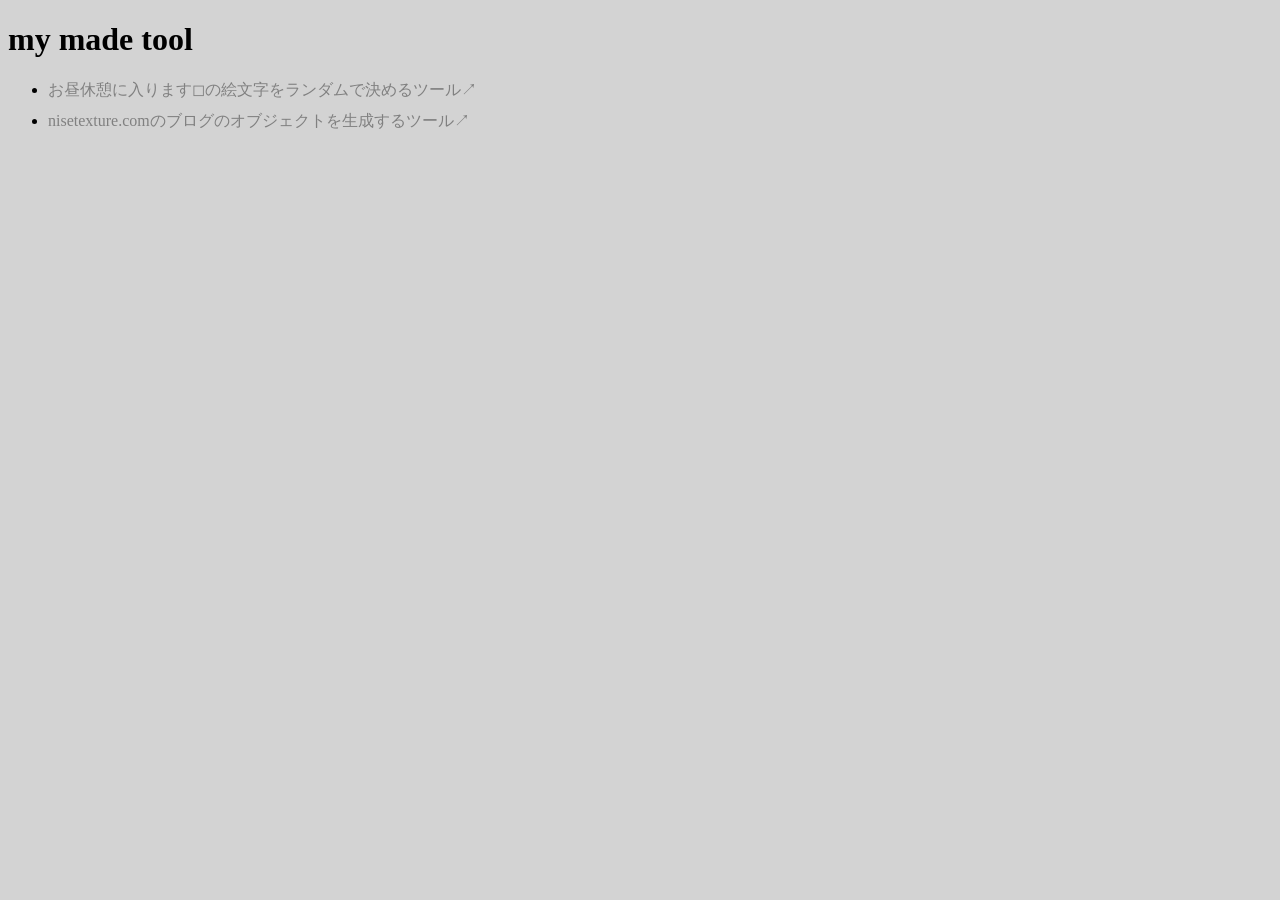
<file: index.html>
<!DOCTYPE html>
<html lang="en">
<head>
    <meta charset="UTF-8">
    <meta name="viewport" content="width=device-width, initial-scale=1.0">
    <title>abbbbbbbbboe.github.io</title>

    <style>
        body{
            background-color: lightgray;
        }
        a{
            text-decoration: none;
            color: gray;
        }
        a:hover{
            color: red;
        }
        li{
            margin-bottom: 10px;
        }
    </style>
</head>
<body>
    <h1>my made tool</h1>
    <ul>
        <li>
            <a href="/kyukei">お昼休憩に入ります◻︎の絵文字をランダムで決めるツール↗︎</a>
        </li>
        <li>
            <a href="/blog-tool">nisetexture.comのブログのオブジェクトを生成するツール↗︎</a>
        </li>
        
    </ul>
    
</body>
</html>
</file>
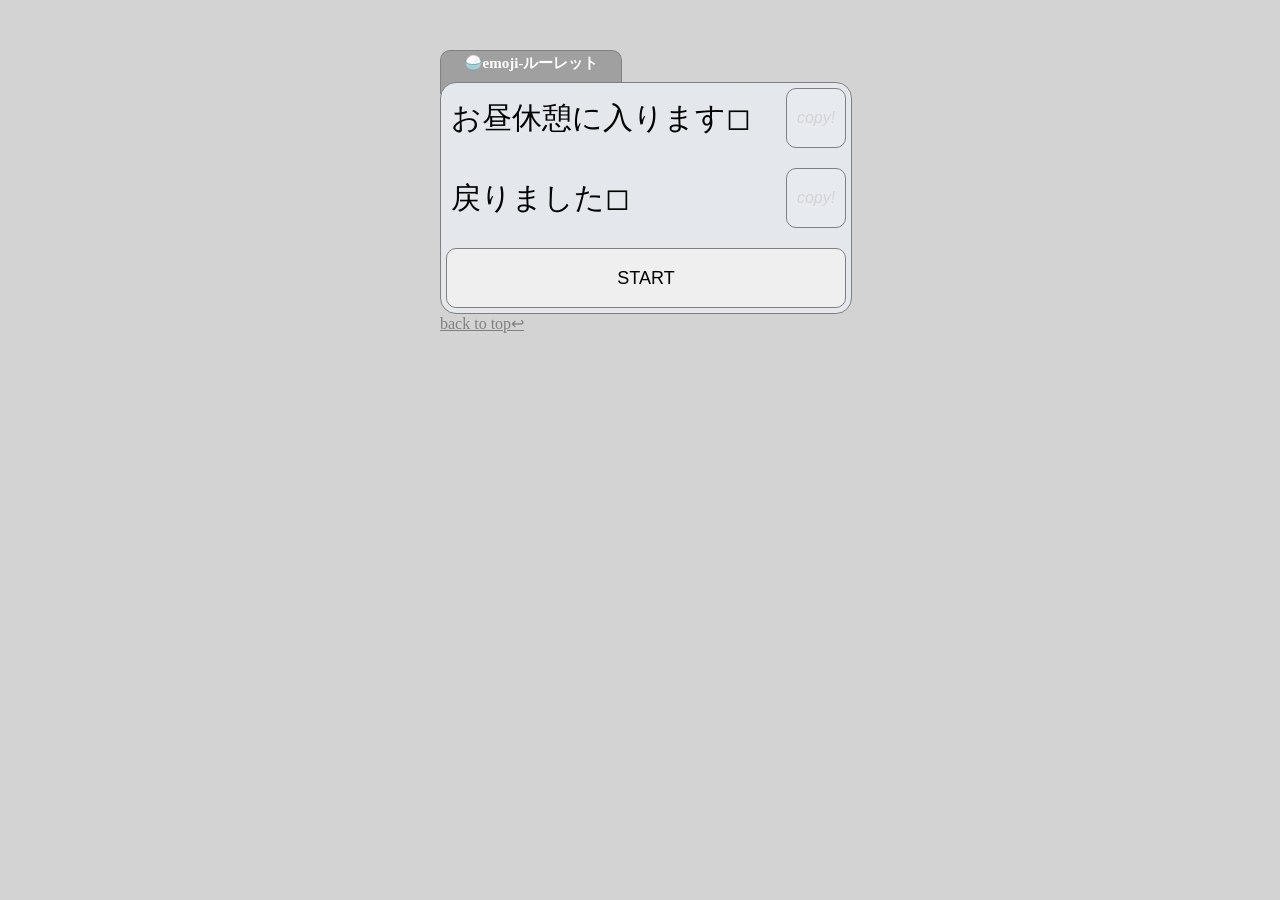
<file: kyukei/index.html>
<!DOCTYPE html>
<html lang="en">

<head>
    <meta charset="UTF-8">
    <meta name="viewport" content="width=device-width, initial-scale=1.0">
    <link rel="icon" href="data:image/svg+xml,<svg xmlns=%22http://www.w3.org/2000/svg%22 viewBox=%220 0 100 100%22><text x=%2250%%22 y=%2250%%22 style=%22dominant-baseline:central;text-anchor:middle;font-size:90px;%22>🎯</text></svg>">
    <title>お昼休憩絵文字ルーレット</title>
    <style>
        * {
            margin: 0;
            padding: 0;
        }

        body {
            background-color: lightgray;
            margin: 50px auto;
            width: 400px;
        }

        section {
            width: 400px;
            padding: 5px;
            border: 1px solid gray;
            border-radius: 16px;
            margin-top: -12px;
            z-index: 1;
            background-color: #e4e8ed;
            font-size: 30px;
        }

        div {
            display: flex;
            align-items: center;
            margin-bottom: 20px;
        }

        button {
            border: 1px solid gray;
            border-radius: 10px;
            font-size: 18px;
        }

        button:hover{
            color: red;
        }

        button:disabled{
            color: lightgrey;
        }

        .title {
            width: 180px;
            padding-top: 3px;
            height: 40px;
            border-radius: 10px 10px 0 0;
            border-left: 1px solid gray;
            border-right: 1px solid gray;
            border-top: 1px solid gray;
            background-color: #a0a0a0;
            z-index: -1;
            color: #fff;
            text-align: center;
            font-weight: bold;
            font-size: 15px;
        }

        .contant{
            margin-left: 5px;
        }

        .copyButton {
            height: 60px;
            width: 60px;
            margin-left: auto;
            font-style: italic;
            font-size: 16px;
        }

        #start {
            width: 400px;
            height: 60px;
        }
        footer a{
            color: gray;
        }
        footer a:hover{
            color: red;
        }
    </style>
</head>

<body>
    <header class="title">
        <p>🍚emoji-ルーレット</p>
    </header>
    <section class="container">
        <div class="contant">
            <p id="goText">お昼休憩に入ります<span class="emojiSpan">◻︎</span></p>
            <button class="copyButton" id="goCopy">copy!</button>
        </div>
        <div class="contant">
            <p id="returnText">戻りました<span class="emojiSpan">◻︎</span></p>
            <button class="copyButton" id="returnCopy">copy!</button>
        </div>
        <button id="start">START</button>
    </section>

    <footer>
        <a href="/">back to top↩︎</a>
    </footer>

    <script src="main.js"></script>
</body>

</html>
</file>
